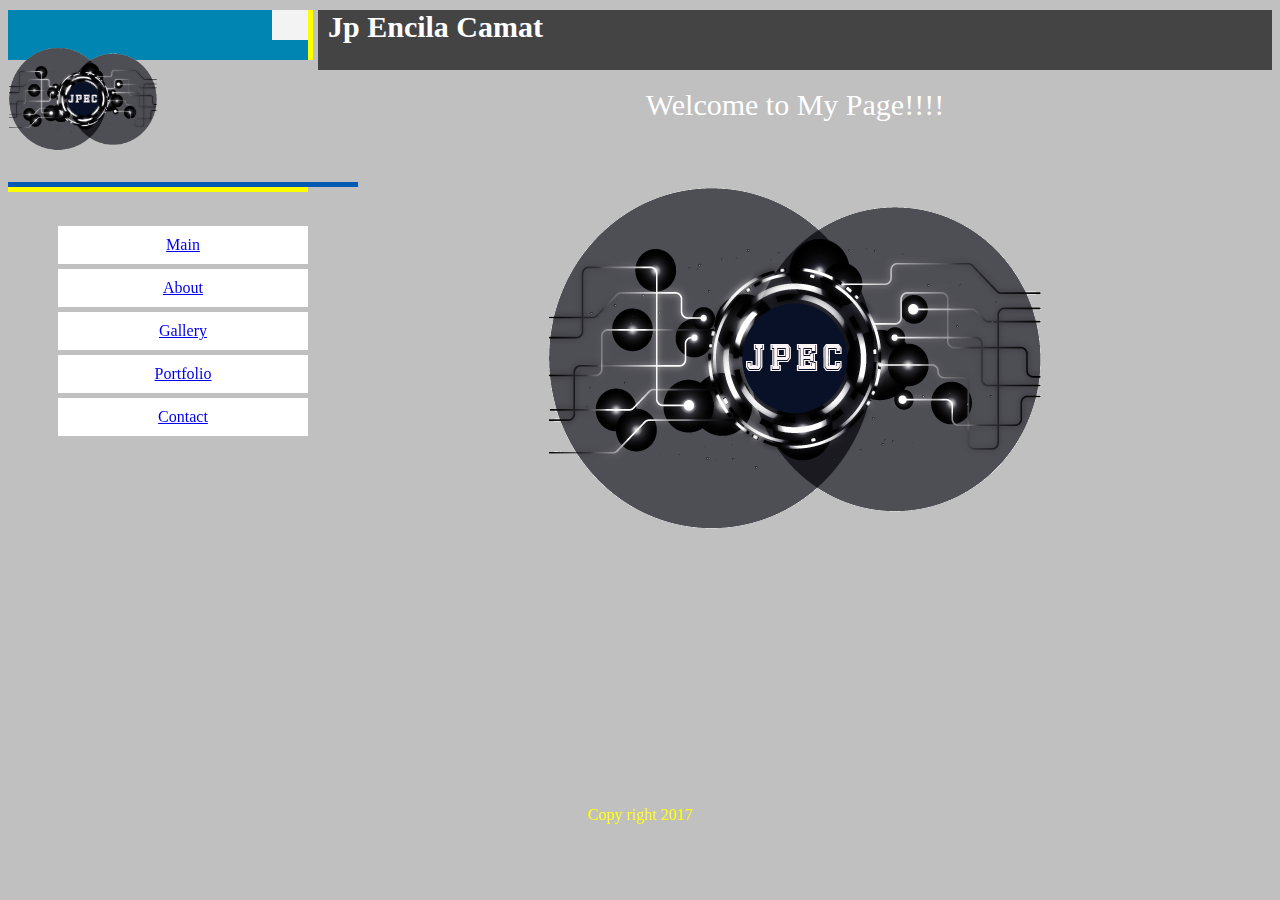
<file: index.html>
<!DOCTYPE html>
<html LANG="EN">
<head>
<TITLE></TITLE>
</head>
<link rel="stylesheet" href="m.css"/>
<style>
.Main {background-color:white;text-align:center; padding:10px;width:230px;float:right;}
.Main:hover {background-color:gray;}
.Main {
    margin-bottom: 5px; 
}

.About {background-color:white;text-align:center; padding:10px;width:230px;float:right;}
.About:hover {background-color:gray;}
.About {
    margin-bottom: 5px; 
}

.Gallery {background-color:white;text-align:center; padding:10px;width:230px;float:right;}
.Gallery:hover {background-color:gray;}
.Gallery {
    margin-bottom: 5px; 
}

.Portfolio {background-color:white;text-align:center; padding:10px;width:230px;float:right;}
.Portfolio:hover {background-color:gray;}
.Portfolio {
    margin-bottom: 5px; 
}

.Contact {background-color:white;text-align:center; padding:10px;width:230px;float:right;}
.Contact:hover {background-color:gray;}
.Contact {
    margin-bottom: 5px; 
}

</style>
<body>

<div class="row">
	<div class="side-menu">

	<nav class="navbar navbar-default" role="navigation">
	<div class="navbar-header">
		<div class="brand-wrapper">
		
			<br>
			<div class="brand-name-wrapper">
				<a class="navbar-brand" href="pmain.html">
				<img src="log.png" width="150px" height="150px"></a>
			</div>
			
			<a data-toggle="collapse" href="#search" class="btn btn-default" id="search-trigger">
				<span class="glyphicon glyphicon-search"></span>
			</a>
			
			<div id="search" class="panel-collapse collapse">
				<div class="panel-body">
					<form class="navbar-form" role="search">

					</form>
				</div>
			</div>
		</div>
	</div>
	
	<div class="side-menu-container">
		<ul class="nav navbar-nav">
		
		<br><a href="index.html" button class="btn Main"> Main </button></a></br>
		<br><a href="pabout.html" button class="btn About"> About </button></a></br>
		<br><a href="pgallery.html" button class="btn Gallery"> Gallery </button></a></br>
		<br><a href="pportfolio.html" button class="btn Portfolio"> Portfolio </button></a></br>
		<br><a href="pcontact.html" button class="btn Contact"> Contact </button></a></br>
		

		</ul>
	</div>
</nav>

	</div>
	
	<div class="container-fluid">
		<div class="side-body">
					<div id="back"><div id="form"><label id="f">Jp Encila Camat</label> 
</div>
</DIV>
<br>
<label id="j"><center>Welcome to My Page!!!! </center></label>
	<center><img src="log.png" style="width:500px" ></center>
		</div>
	</div>
<div>
			
				
				
					<br>
				<br>
				<br>
				<br>
				<br>
				<br>
				<br>
				<br>
				<br>
				<br>			
				
				
				
				
		<center><footer> Copy right 2017</footer></center>			



</body>
</html>
</file>
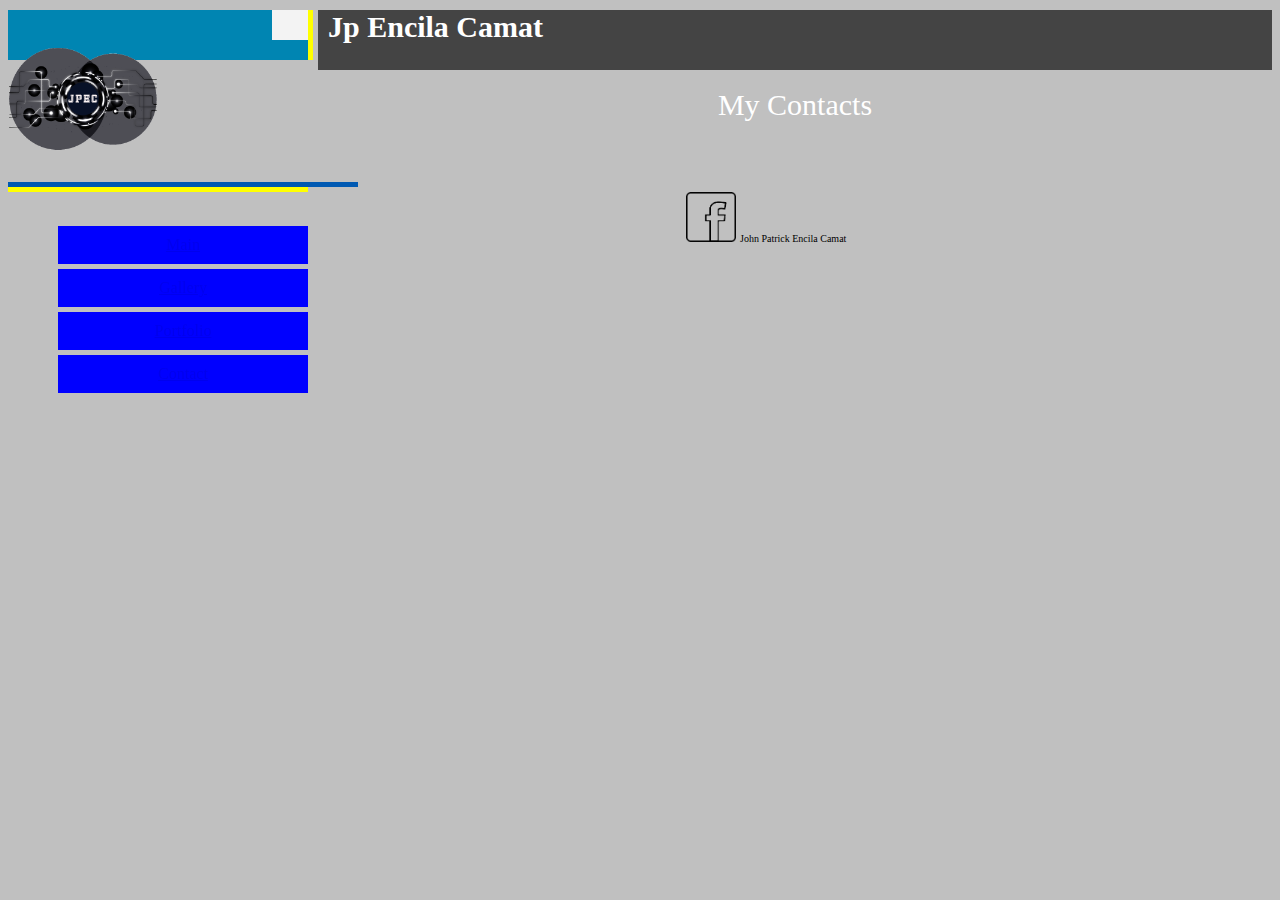
<file: contact.html>
<!DOCTYPE html>
<html LANG="EN">
<head>
<TITLE></TITLE>
</head>
<link rel="stylesheet" href="m.css"/>

<style>
.Main {background-color:blue;text-align:center; padding:10px;width:230px;float:right;}
.Main:hover {background-color:white;}
.Main {
    margin-bottom: 5px; 
}

.Gallery {background-color:blue;text-align:center; padding:10px;width:230px;float:right;}
.Gallery:hover {background-color:white;}
.Gallery {
    margin-bottom: 5px; 
}

.Portfolio {background-color:blue;text-align:center; padding:10px;width:230px;float:right;}
.Portfolio:hover {background-color:white;}
.Portfolio {
    margin-bottom: 5px; 
}

.Contact {background-color:blue;text-align:center; padding:10px;width:230px;float:right;}
.Contact:hover {background-color:white;}
.Contact {
    margin-bottom: 5px; 
}
</style>

<div class="row">
	<div class="side-menu">

	<nav class="navbar navbar-default" role="navigation">
	<div class="navbar-header">
		<div class="brand-wrapper">
		
			<br>
			<div class="brand-name-wrapper">
				<a class="navbar-brand" href="pmain.html">
				<img src="log.png" width="150px" height="150px"></a>
			</div>
			
			<a data-toggle="collapse" href="#search" class="btn btn-default" id="search-trigger">
				<span class="glyphicon glyphicon-search"></span>
			</a>
			
			<div id="search" class="panel-collapse collapse">
				<div class="panel-body">
					<form class="navbar-form" role="search">

					</form>
				</div>
			</div>
		</div>
	</div>
	
	<div class="side-menu-container">
		<ul class="nav navbar-nav">
		
		<br><a href="pmain.html" button class="btn Main"> Main </button></a></br>
		<br><a href="pgallery.html" button class="btn Gallery"> Gallery </button></a></br>
		<br><a href="pportfolio.html" button class="btn Portfolio"> Portfolio </button></a></br>
		<br><a href="pcontact.html" button class="btn Contact"> Contact </button></a></br>
		
		</ul>
	</div>
</nav>


	</div>
	
	<div class="container-fluid">
		<div class="side-body">
					<div id="back"><div id="form"><label id="f">Jp Encila Camat</label> 
</div>
</DIV>
<br>
<tb>
<label id="j"><center>My Contacts</center></label>
<br>
<br>
<br>
&nbsp &nbsp &nbsp &nbsp &nbsp &nbsp &nbsp &nbsp &nbsp &nbsp &nbsp &nbsp &nbsp &nbsp &nbsp &nbsp &nbsp &nbsp &nbsp &nbsp &nbsp &nbsp &nbsp &nbsp &nbsp &nbsp &nbsp &nbsp &nbsp  &nbsp &nbsp &nbsp &nbsp &nbsp &nbsp &nbsp &nbsp &nbsp &nbsp &nbsp &nbsp &nbsp &nbsp &nbsp &nbsp &nbsp <img id="m" src="fb.png" width="50px"; height="50px"; >
<label id="jj" >John Patrick Encila Camat</label>
</tb>
		</div>
	</div>
<div>


</body>
</html>
</file>
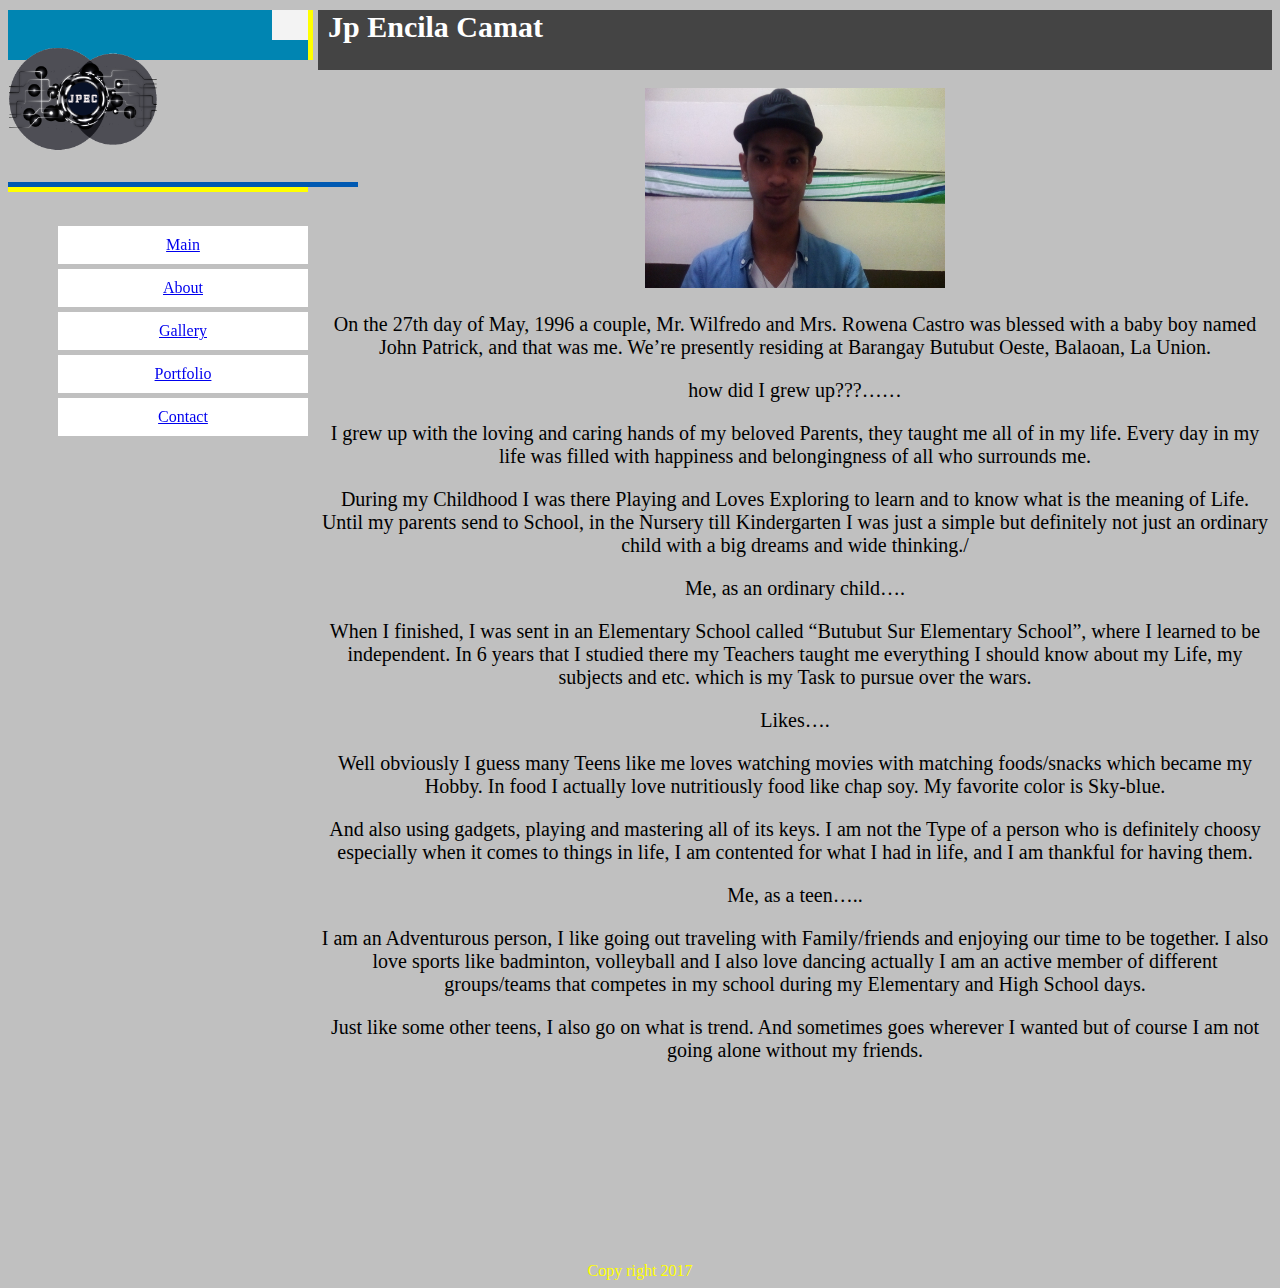
<file: pabout.html>
<!DOCTYPE html>
<html LANG="EN">
<head>
<TITLE></TITLE>
</head>
<link rel="stylesheet" href="m.css"/>
<style>
.Main {background-color:white;text-align:center; padding:10px;width:230px;float:right;}
.Main:hover {background-color:gray;}
.Main {
    margin-bottom: 5px; 
}

.About {background-color:white;text-align:center; padding:10px;width:230px;float:right;}
.About:hover {background-color:gray;}
.About {
    margin-bottom: 5px; 
}

.Gallery {background-color:white;text-align:center; padding:10px;width:230px;float:right;}
.Gallery:hover {background-color:gray;}
.Gallery {
    margin-bottom: 5px; 
}

.Portfolio {background-color:white;text-align:center; padding:10px;width:230px;float:right;}
.Portfolio:hover {background-color:gray;}
.Portfolio {
    margin-bottom: 5px; 
}

.Contact {background-color:white;text-align:center; padding:10px;width:230px;float:right;}
.Contact:hover {background-color:gray;}
.Contact {
    margin-bottom: 5px; 
}

</style>
<body>

<div class="row">
	<div class="side-menu">

	<nav class="navbar navbar-default" role="navigation">
	<div class="navbar-header">
		<div class="brand-wrapper">
		
			<br>
			<div class="brand-name-wrapper">
				<a class="navbar-brand" href="pmain.html">
				<img src="log.png" width="150px" height="150px"></a>
			</div>
			
			<a data-toggle="collapse" href="#search" class="btn btn-default" id="search-trigger">
				<span class="glyphicon glyphicon-search"></span>
			</a>
			
			<div id="search" class="panel-collapse collapse">
				<div class="panel-body">
					<form class="navbar-form" role="search">

					</form>
				</div>
			</div>
		</div>
	</div>
	
	<div class="side-menu-container">
		<ul class="nav navbar-nav">
		<br><a href="index.html" button class="btn Main"> Main </button></a></br>
		<br><a href="pabout.html" button class="btn About"> About </button></a></br>
		<br><a href="pgallery.html" button class="btn Gallery"> Gallery </button></a></br>
		<br><a href="pportfolio.html" button class="btn Portfolio"> Portfolio </button></a></br>
		<br><a href="pcontact.html" button class="btn Contact"> Contact </button></a></br>
		

		</ul>
	</div>
</nav>

	</div>
	
	<div class="container-fluid">
		<div class="side-body">
					<div id="back"><div id="form"><label id="f">Jp Encila Camat</label> 
</div>
</DIV>
<br>
<label id="mh">
	<center><img src="jp.jpg" width="300px" height="200px"></center>
<center><p>On the 27th day of May, 1996 a couple, Mr. Wilfredo and Mrs. Rowena Castro was blessed with a baby boy named John Patrick, and that was me. We’re presently residing at Barangay Butubut Oeste, Balaoan, La Union.</p>
<p>how did I grew up???……</p>
	<p>I grew up with the loving and caring hands of my beloved Parents, they taught me all of in my life. Every day in my life was filled with happiness and belongingness of all who surrounds me.</p>
	<p>During my Childhood I was there Playing and Loves Exploring to learn and to know what is the meaning of Life. Until my parents send to School, in the Nursery till Kindergarten I was just a simple but definitely not just an ordinary child with a big dreams and wide thinking./<p>
<p>Me, as an ordinary child….</p>
	<p>When I finished, I was sent in an Elementary School called “Butubut Sur Elementary School”, where I learned to be independent. In 6 years that I studied there my Teachers taught me everything I should know about my Life, my subjects and etc. which is my Task to pursue over the wars.</p>
<p>Likes….</p>

	<p>Well obviously I guess many Teens like me loves watching movies with matching foods/snacks which became my Hobby. In food I actually love nutritiously food like chap soy. My favorite color is Sky-blue.</p>
	<p>And also using gadgets, playing and mastering all of its keys. I am not the Type of a person who is definitely choosy especially when it comes to things in life, I am contented for what I had in life, and I am thankful for having them.</p>
<p>Me, as a teen…..</left></p>
	<p>I am an Adventurous person, I like going out traveling with Family/friends and enjoying our time to be together. I also love sports like badminton, volleyball and I also love dancing actually I am an active member of different groups/teams that competes in my school during my Elementary and High School days.</p>
	<p>Just like some other teens, I also go on what is trend. And sometimes goes wherever I wanted but of course I am not going alone without my friends.</p>
 </center></label>

	</div>
	</div>
<div>
	
	
					<br>
				<br>
				<br>
				<br>
				<br>
				<br>
				<br>
				<br>
				<br>
				<br>
			<center><footer> Copy right 2017</footer></center>				
				
				
				
				
				
				



</body>
</html>
</file>
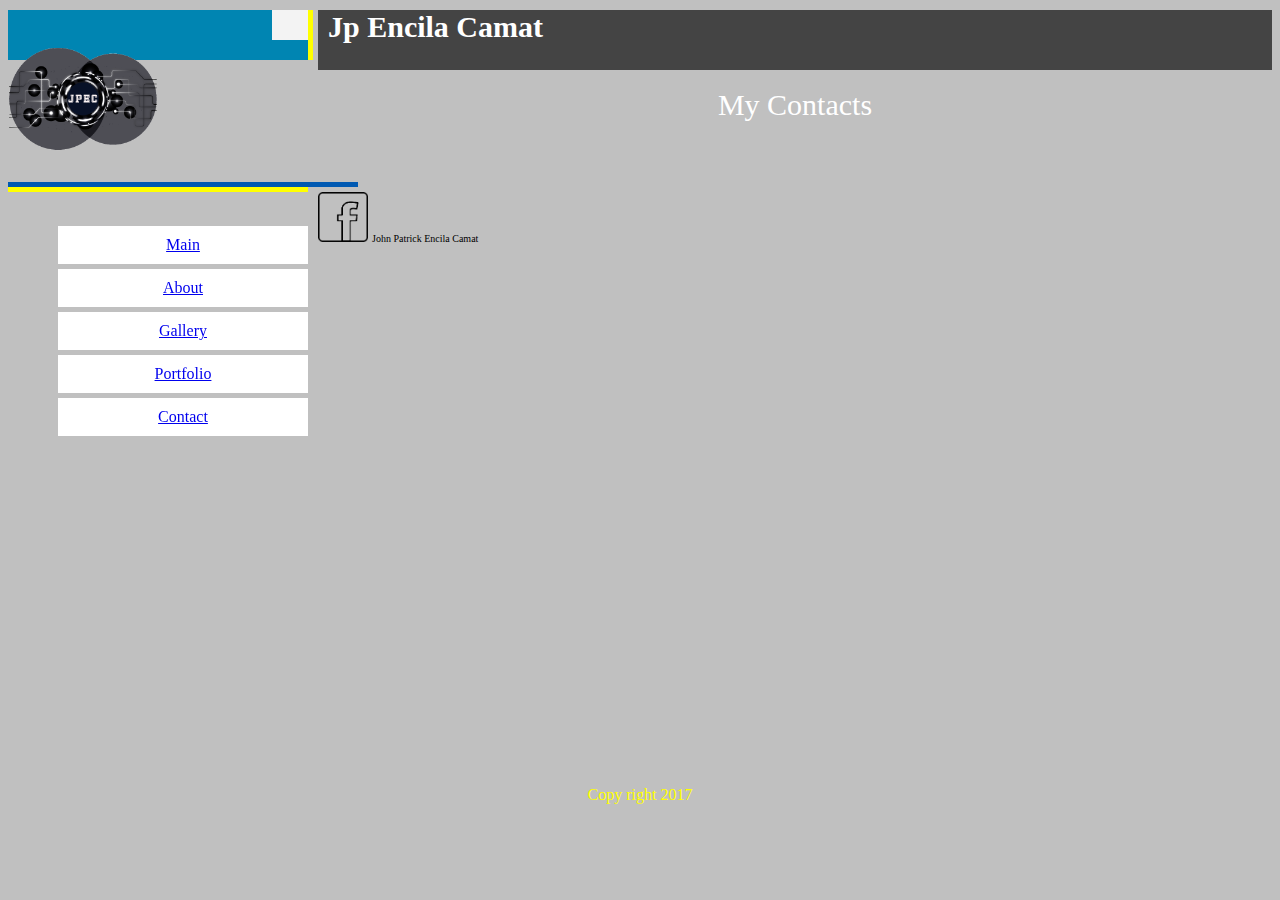
<file: pcontact.html>
<!DOCTYPE html>
<html LANG="EN">
<head>
<TITLE></TITLE>
</head>
<link rel="stylesheet" href="m.css"/>

<style>
.Main {background-color:white;text-align:center; padding:10px;width:230px;float:right;}
.Main:hover {background-color:gray;}
.Main {
    margin-bottom: 5px; 
}

.About {background-color:white;text-align:center; padding:10px;width:230px;float:right;}
.About:hover {background-color:gray;}
.About {
    margin-bottom: 5px; 
}

.Gallery {background-color:white;text-align:center; padding:10px;width:230px;float:right;}
.Gallery:hover {background-color:gray;}
.Gallery {
    margin-bottom: 5px; 
}

.Portfolio {background-color:white;text-align:center; padding:10px;width:230px;float:right;}
.Portfolio:hover {background-color:gray;}
.Portfolio {
    margin-bottom: 5px; 
}

.Contact {background-color:white;text-align:center; padding:10px;width:230px;float:right;}
.Contact:hover {background-color:gray;}
.Contact {
    margin-bottom: 5px; 
}
</style>

<div class="row">
	<div class="side-menu">

	<nav class="navbar navbar-default" role="navigation">
	<div class="navbar-header">
		<div class="brand-wrapper">
		
			<br>
			<div class="brand-name-wrapper">
				<a class="navbar-brand" href="pmain.html">
				<img src="log.png" width="150px" height="150px"></a>
			</div>
			
			<a data-toggle="collapse" href="#search" class="btn btn-default" id="search-trigger">
				<span class="glyphicon glyphicon-search"></span>
			</a>
			
			<div id="search" class="panel-collapse collapse">
				<div class="panel-body">
					<form class="navbar-form" role="search">

					</form>
				</div>
			</div>
		</div>
	</div>
	
	<div class="side-menu-container">
		<ul class="nav navbar-nav">
		<br><a href="index.html" button class="btn Main"> Main </button></a></br>
		<br><a href="pabout.html" button class="btn About"> About </button></a></br>
		<br><a href="pgallery.html" button class="btn Gallery"> Gallery </button></a></br>
		<br><a href="pportfolio.html" button class="btn Portfolio"> Portfolio </button></a></br>
		<br><a href="pcontact.html" button class="btn Contact"> Contact </button></a></br>
		
		</ul>
	</div>
</nav>


	</div>
	
	<div class="container-fluid">
		<div class="side-body">
					<div id="back"><div id="form"><label id="f">Jp Encila Camat</label> 
</div>
</DIV>
<br>
<tb>
<label id="j"><center>My Contacts</center></label>
<br>
<br>
<br>
 <img src="fb.png" width="50px"; height="50px"; >
<label id="jj" >John Patrick Encila Camat</label>
</tb>
		</div>
	</div>
<div>
					<br>
				<br>
				<br>
				<br>
				<br>
				<br>
				<br>
				<br>
				<br>
				<br>
					<br>
				<br>
				<br>
				<br>
				<br>
				<br>
				<br>
				<br>
				<br>
				<br>
	<br>
				<br>
				<br>
				<br>
				<br>
				<br>
				<br>
				<br>
				<br>
				<br>
	<center><footer> Copy right 2017</footer></center>	

</body>
</html>
</file>
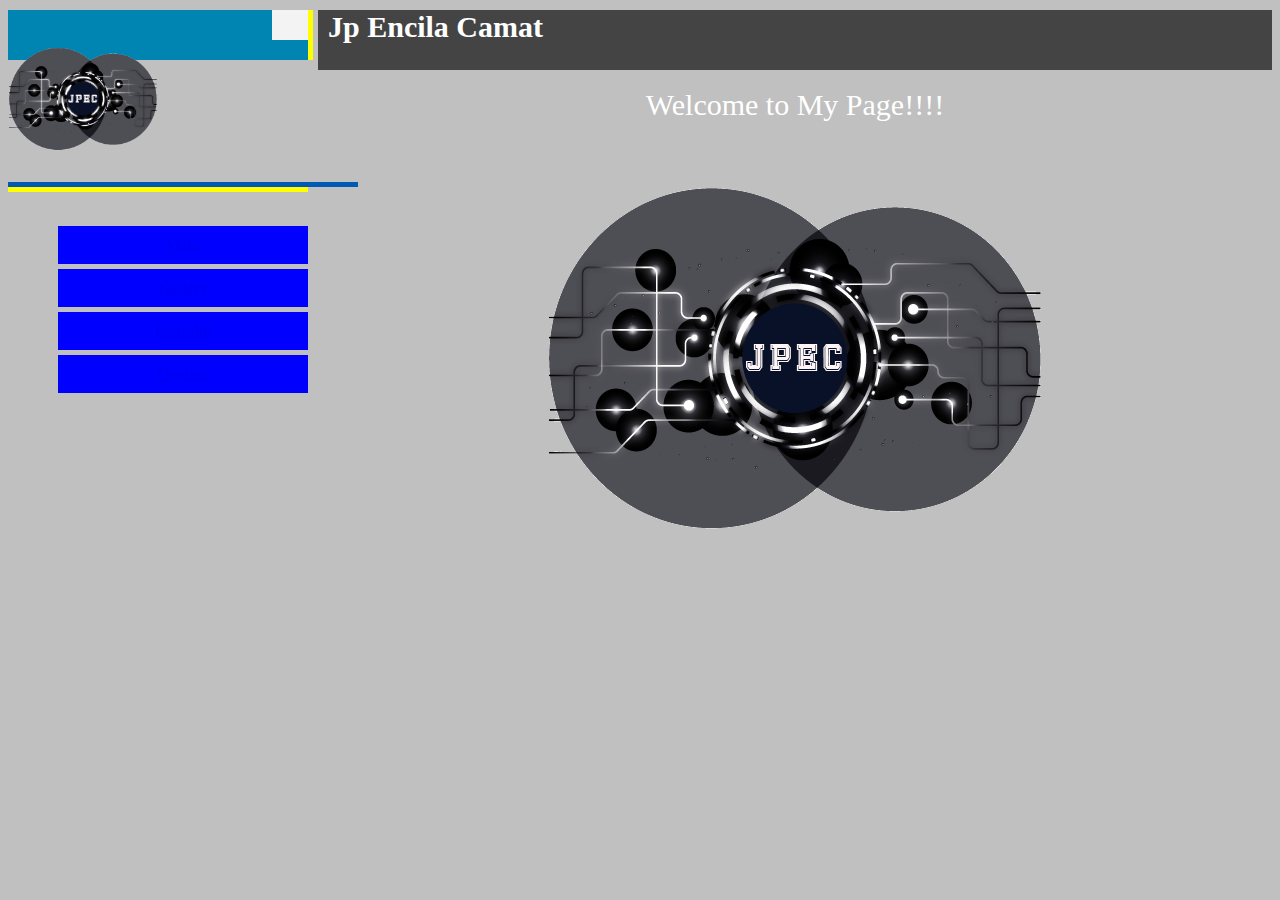
<file: pmain.html>
<!DOCTYPE html>
<html LANG="EN">
<head>
<TITLE></TITLE>
</head>
<link rel="stylesheet" href="m.css"/>
<style>
.Main {background-color:blue;text-align:center; padding:10px;width:230px;float:right;}
.Main:hover {background-color:white;}
.Main {
    margin-bottom: 5px; 
}

.Gallery {background-color:blue;text-align:center; padding:10px;width:230px;float:right;}
.Gallery:hover {background-color:white;}
.Gallery {
    margin-bottom: 5px; 
}

.Portfolio {background-color:blue;text-align:center; padding:10px;width:230px;float:right;}
.Portfolio:hover {background-color:white;}
.Portfolio {
    margin-bottom: 5px; 
}

.Contact {background-color:blue;text-align:center; padding:10px;width:230px;float:right;}
.Contact:hover {background-color:white;}
.Contact {
    margin-bottom: 5px; 
}

</style>
<body>

<div class="row">
	<div class="side-menu">

	<nav class="navbar navbar-default" role="navigation">
	<div class="navbar-header">
		<div class="brand-wrapper">
		
			<br>
			<div class="brand-name-wrapper">
				<a class="navbar-brand" href="pmain.html">
				<img src="log.png" width="150px" height="150px"></a>
			</div>
			
			<a data-toggle="collapse" href="#search" class="btn btn-default" id="search-trigger">
				<span class="glyphicon glyphicon-search"></span>
			</a>
			
			<div id="search" class="panel-collapse collapse">
				<div class="panel-body">
					<form class="navbar-form" role="search">

					</form>
				</div>
			</div>
		</div>
	</div>
	
	<div class="side-menu-container">
		<ul class="nav navbar-nav">
		
		<br><a href="pmain.html" button class="btn Main"> Main </button></a></br>
		<br><a href="pgallery.html" button class="btn Gallery"> Gallery </button></a></br>
		<br><a href="pportfolio.html" button class="btn Portfolio"> Portfolio </button></a></br>
		<br><a href="pcontact.html" button class="btn Contact"> Contact </button></a></br>
		

		</ul>
	</div>
</nav>

	</div>
	
	<div class="container-fluid">
		<div class="side-body">
					<div id="back"><div id="form"><label id="f">Jp Encila Camat</label> 
</div>
</DIV>
<br>
<label id="j"><center>Welcome to My Page!!!! </center></label>
	<center><img src="log.png" style="width:500px" ></center>
		</div>
	</div>
<div>
			
				
				
				
				
				
				
				
				



</body>
</html>
</file>
<file: m.css>
@media only screen and (min-width:200px){
	
}
:focus{
	outline: none;
}
.row{
	margin-right:0;
	margin-left:0;
}
.side-menu{
	position:fixed;
	width:300px;
	height:50px;
	background-color:#0085b2;
	border-right:5px solid yellow;

}
.side-menu .navbar{
	border: none;
}
.side-menu .navbar-header{
	width:100%;
	border-bottom:5px solid yellow;
}
.side-menu .navbar-nav .active a{
	background-color:#0085b2;
	margin-right:1px;
	border-bottom:5px solid yellow;
}
.side-menu .navbar-nav li{
	display:block;
	width: 100%;
	border-bottom:5px solid yellow;
}
.side-menu .navbar-nav li a{
	padding:15px;
}
.side-menu .navbar-nav li a glyphicon{
	padding-right:10px;
}
.side-menu #dropdown{
	border:0;
	margin-bottom:0;
	border-raduis:0;
	background-color:#0085b2;
	box-shadow:none;
}
.side-menu #dropdown .caret{
	float:right;
	margin: 9px 5px 0;
}
.side-menu #dropdown .indicator{
	float:right;
}
.side-menu #dropdown > a{
	border-bottom:1px solid #0059b2;
}
.side-menu #dropdown .panel-body{
	padding:0;
	background-color:#0085b2;
}
.side-menu #dropdown .panel-body .navbar-nav{
	width:100%;
}
.side-menu #dropdown .panel-body .navbar-nav li{
	padding:15px;
	border-bottom:5px solid yellow;
}
.side-menu #dropdown .panel-body .navbar-nav li:last-child{
	border-bottom:none;
}
.side-menu #dropdown .panel-body .panel >a {
	margin-left: -20px;
	padding-left:35px;
}
.side-menu #dropdown .panel-body .panel-body{
	margin-left:-15px;
}
.side-menu #dropdown .panel-body .panel-body li{
	padding-left:30px;
}
.side-menu #dropdown .panel-body .panel-body li:last-child{
	border-bottom:5px solid #0059b2;
}
.side-menu #search-trigger{
	background-color:#f3f3f3;
	border:0;
	border-raduis:0;
	position:absolute;
	top:0;
	right:0;
	padding:15px 18px;
}
.side-menu .brand-name-wrapper{
	min-height:50px;
}
.side-menu .brand-name-wrapper .navbar-brand{
	display:block;
}
.side-menu #search{
	position:relative;
	z-index:1000;
}
.side-menu #search .panel-body{
	padding:0;
}
.side-menu #search .panel-body .navbar-form{
	padding:0;
	padding-right:50px;
	width:100%;
	margin:0;
	position:relative;
	border-top: 5px solid #0059b2;
}
.side-menu #search .panel-body .navbar-form .form-group{
	width:100%;
	position:relative;
}
.side-menu #search .panel-body .navbar-form input{
	border:0;
	border-raduis:0;
	box-shadow:none;
	width:100%;
	height:50;
}
.side-menu #search .panel-body .navbar-form .btn{
	position:absolute;
	right:0;
	top:0;
	border:0;
	border-raduis:0;
	background-color:white;
	padding:15px 18px;
}
.side-body{
	margin-left:310px;
}
@media (max-width:768px){
	.side-menu{
		position:relative;
		width:100%;
		height:0;
		border-right:0;
		border-bottom:5px solid #0059b2;
	}
	.side-menu .brand-name-wrapper .navbar-brand{
		display:inline-block;
	}
	@-moz-keyframes slidein{
		0%{
			left:-300px;
		}
		100%{
			left:10px;
		}
	}
	@-webkit-keyframes slidein{
		0%{
			left:-300px;
		}
		100%{
			left:10px;
		}
	}
	@keyframes slidein{
		0%{
			left:
		}
		100%{
			left:10px;
		}
	}
	@-moz-keyframes slideout{
		0%{
			left:0px;
		}
		100%{
			left:-300px;
		}		
	}
	@-webkit-keyframes slideout{
		0%{
			left:0px;
		}
		100%{
			left:-300px;
		}
	}
	@keyframes slideout{
		0%{
			left:0px;
		}
		100%{
			left:-300px;
		}
	}
	.side-body{
		margin-left:5px;
		margin-top:30px;
		position:relative;
		-moz-animation:bodyslideout 300ms forwards;
		-o-animation:bodyslideout 300ms forwards;
		-webkit-animation:bodyslideout 300ms forwards;
		animation:bodyslideout 300ms forwards;
		-webkit-transform-style:preserve-3d;
		transform-style:preserve-3d;
	}
	.body-slide-in{
		-moz-animation:bodyslidein 300ms forwards;
		-o-animation:bodyslidein 300ms forwards;
		-webkit-animation:bodyslidein 300ms forwards;
		animation:bodyslidein 300ms forwards;
		-webkit-transform-style:preserve-3d;
		transform-style:preserve-3d;
	}
	.navbar-toggle{
		border:0;
		float:left;
		padding:18px;
		margin:0;
		border-raduis:0;
		background-color:#f3f3f3;
	}
	#search .panel-body .navbar-form{
		border-bottom:0;
	}
	#search .panel-body .navbar-form .form-group{
		margin:0;
	}
	.navbar-header{
		position:fixed;
		z-index:3;
		background-color:#0059b2;
	}	
	#dropdown .panel-body .navbar-nav{
		margin:0;
	}
}



#left{
	margin-top:30px;
	margin-left:650px;
}
#hr{
	
}

#form{
	width:1240px;
	height:60px;
	top:10px;
	font-weight:bold;
	margin-top:10px;
	margin-left:10px;

}
#f{
	padding-top:20px;
	font-size:30px;
	color:white;
	font-family:Goudy Stout;
}
#j{
	padding-top:20px;
	font-size:30px;
	color:white;
	font-family:Goudy Stout;

}
#jj{
	padding-top:20px;
	font-size:10px;
	color:black;
	font-family:Goudy Stout;

}
#sd{
	margin-top:50px;
	margin-left:100px;
	color:white;

}
#mar{
      padding:10px 10px 10px 1px;
	  Background-color:#444444;
}

}
#t{
	font-size:15px;
	
}
#back{
        Background-color:#444444;
	

}

#mh{
	padding-top:20px;
	font-size:20px;
	color:black;
	font-family:century gothic;
}

#q{
	width:10px;
	height:10px;
}

a{
	color:7f00ff;
	font-family:Arial Black;
}

w{
	color:rbg(255,255,255,0.5);
}

body{
	background-color:#C0C0C0;
	color:yellow;
	background-repeat:no-repeat;
	
	}



#i{
	width:50px;
	height:40px;
	position:relative;
	background-color:#338AFF;
	animation-name:example;
	animation-duration:4;
	animation-delay:2s;
}
</file>
